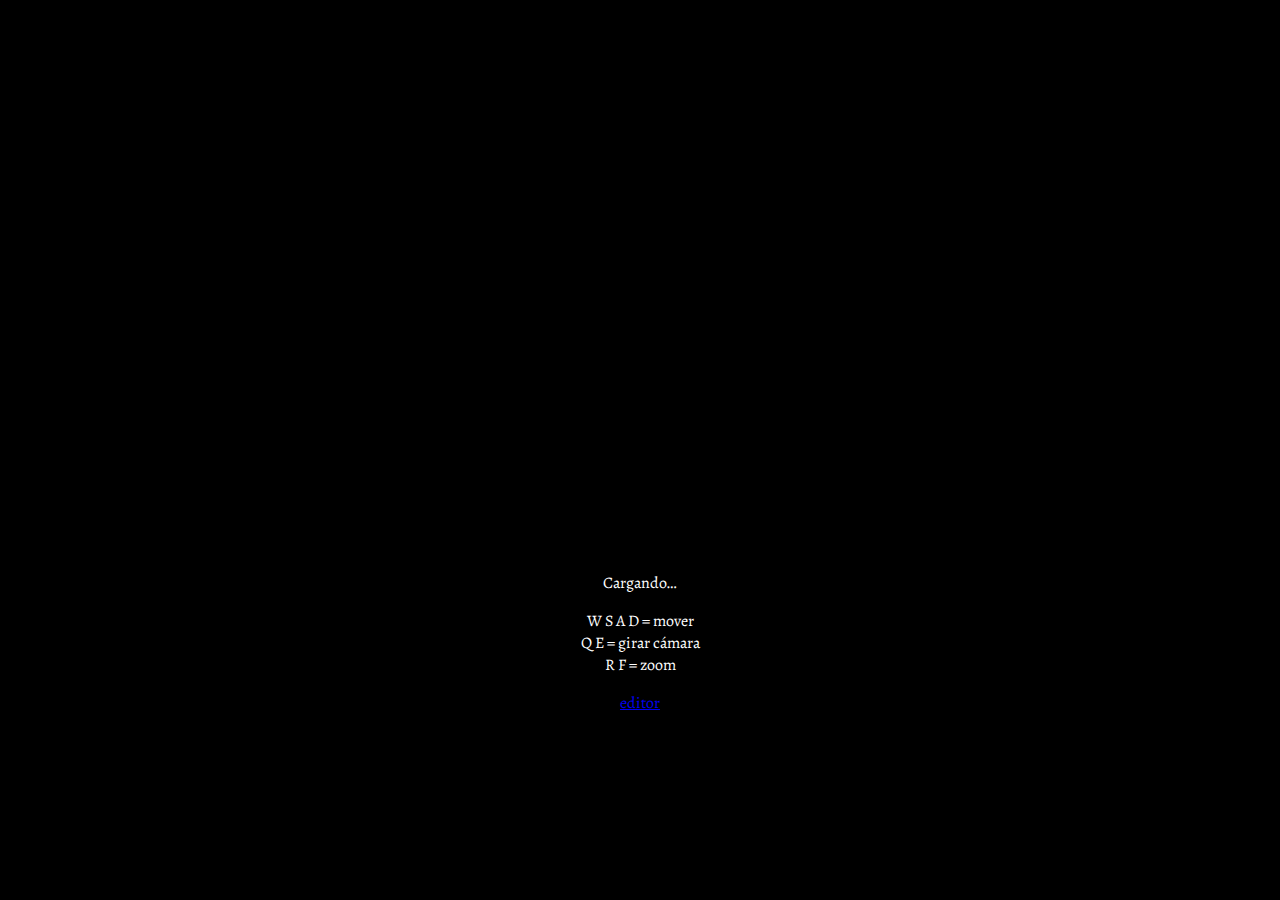
<file: index.html>
<!DOCTYPE html>
<html>
<head>
	<meta charset="UTF-8">
	<title>dungeon</title>
	<link href="http://fonts.googleapis.com/css?family=Alegreya:700italic,400&amp;subset=latin,latin-ext" rel="stylesheet" type="text/css">
	<link rel="stylesheet" type="text/css" href="css/style.css">
	<script type="text/javascript" src="js/utils.js"></script>
	<script type="text/javascript" src="js/input.js"></script>
	<script type="text/javascript" src="js/mode6.js"></script>
	<script type="text/javascript" src="js/main.js"></script>
</head>
<body>
	<div id="fps"></div>
	<p id="mensaje">&nbsp;</p>
	<canvas id="canvas" width="768" height="480"></canvas>
	<p id="cargando">Cargando&hellip;</p>
	<p id="ayuda">
		W S A D = mover<br>
		Q E = girar cámara<br>
		R F = zoom
	</p>
	<p><a href="editor.html">editor</a></p>	
	<script type="text/javascript">
		main();
	</script>
</body>
</html>
</file>
<file: css/style.css>
body {
	text-align: center;
	background-color: black;
	color: white;
	font-family: 'Alegreya', serif;
	-moz-user-select: none; 
	-khtml-user-select: none; 
	-webkit-user-select: none; 
	-o-user-select: none; 
	user-select: none;
}

#canvas {
	/*border: 1px solid gray;*/
	margin: auto;
}

#mensaje {
	padding: 0.5em;
}

#fps {
	position: absolute;
	display: inline;
	left: 2px;
	top: 1px;
	font-family: sans-serif;
	font-size: 11px;
}
</file>
